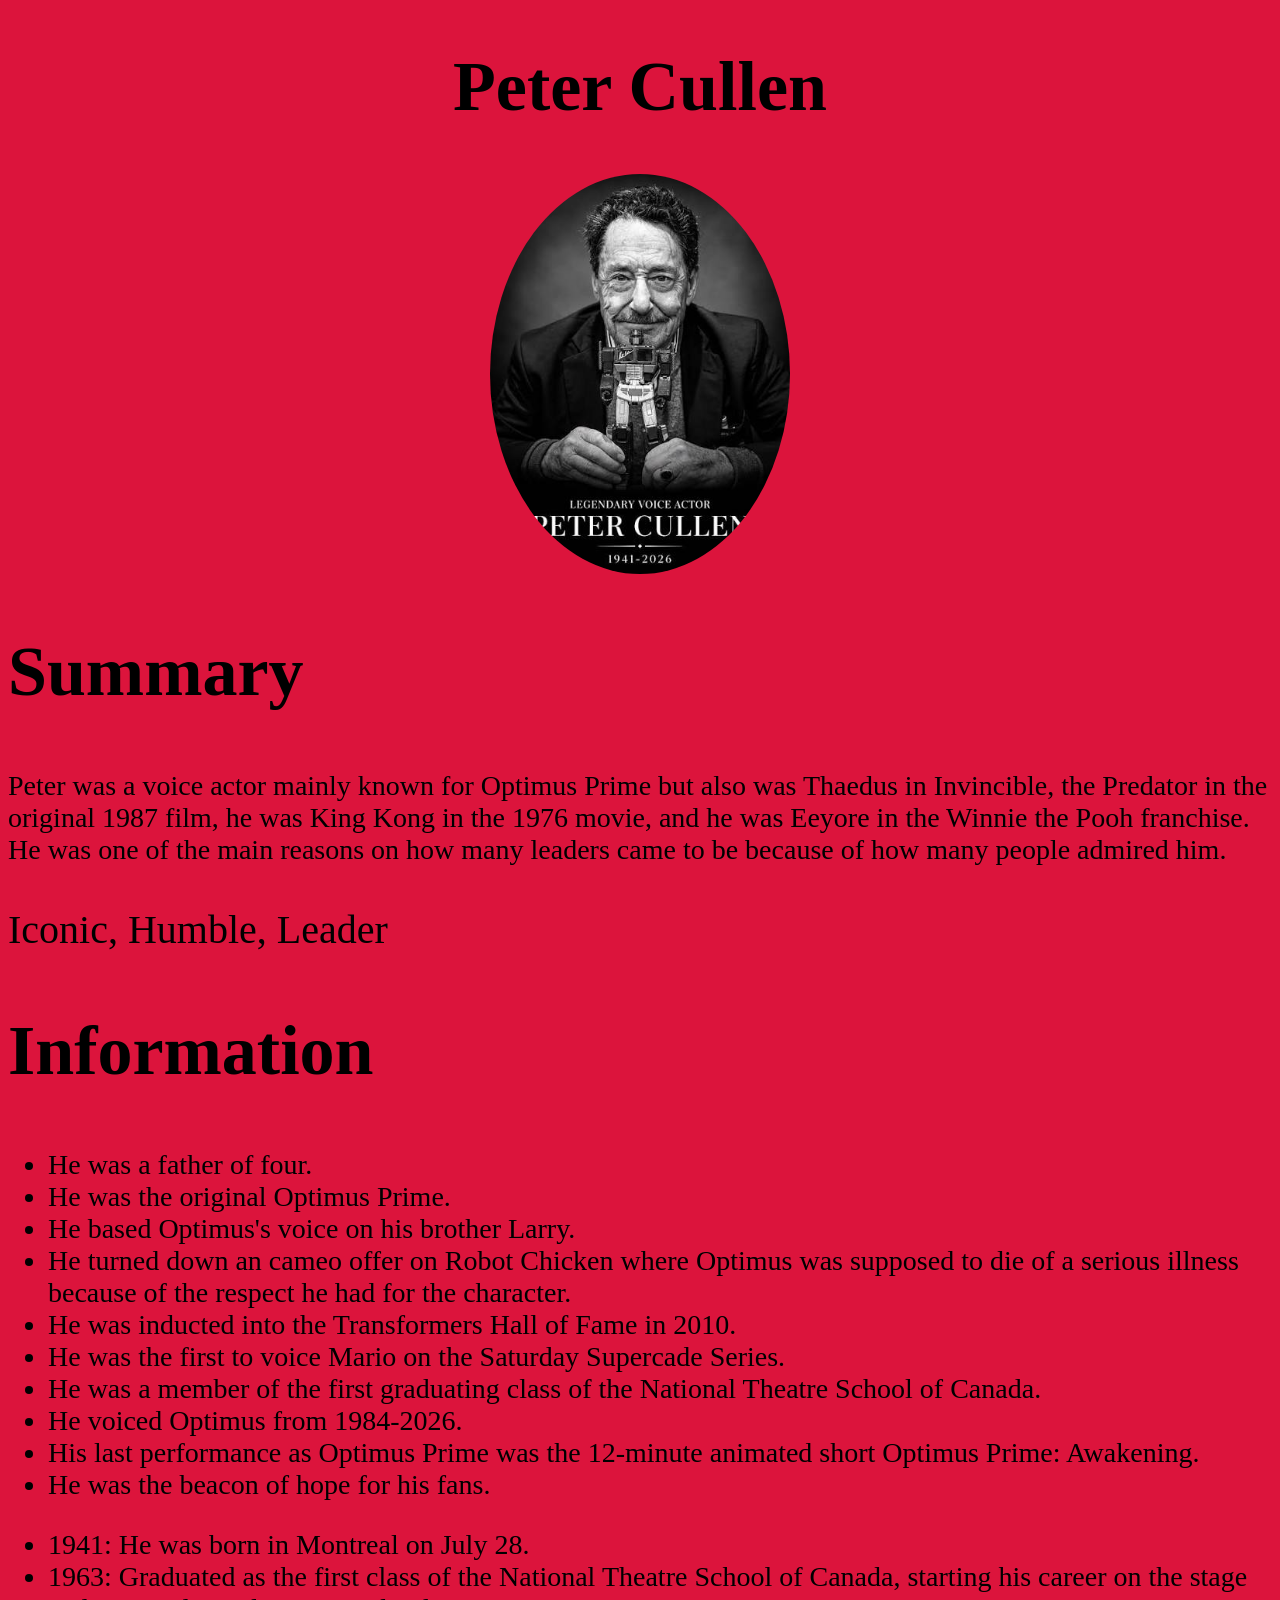
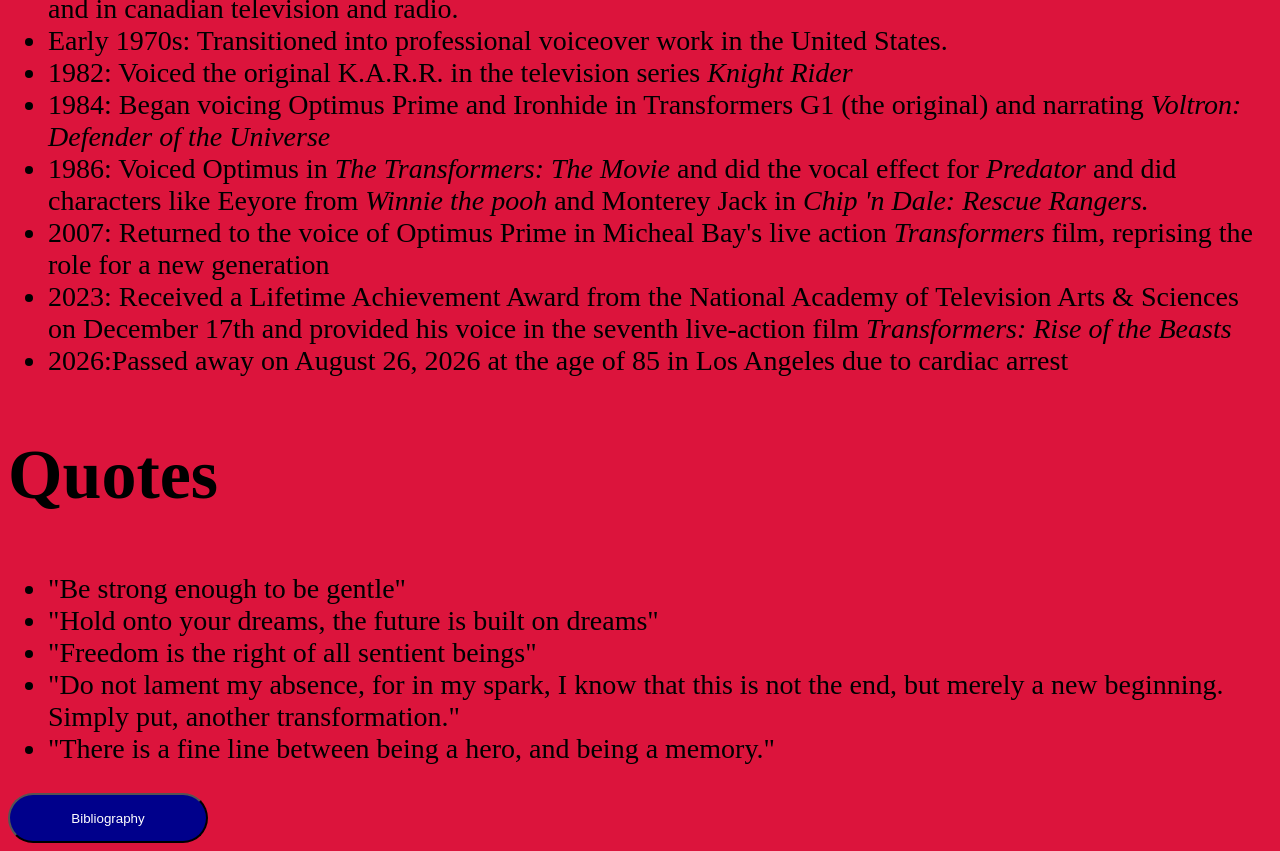
<file: index.html>
<!DOCTYPE html>
<html>
<head>
	<link rel="stylesheet" type="text/css" href="style.css">
	<title>THE Optimus Prime</title>
</head>
<body>
	<div>
		<h1 class="header"><b>Peter Cullen</b></h1>
	</div>
	<img src="images.jpg" 
	class="peter-img">
	<h2 class="header-2"><b>Summary</b></h2>
	<p>Peter was a voice actor mainly known for Optimus Prime but also was Thaedus in Invincible, the Predator in the original 1987 film, he was King Kong in the 1976 movie, and he was Eeyore in the Winnie the Pooh franchise. He was one of the main reasons on how many leaders came to be because of how many people admired him.</p>
	<p class="P-1">Iconic, Humble, Leader</p>
	<div>
	<h2 class="header-2"><b>Information</b></h2>
	</div>
<div>
	<ul>
		<li>He was a father of four.</li>
		<li>He was the original Optimus Prime.</li>
		<li>He based Optimus's voice on his brother Larry.</li>
		<li>He turned down an cameo offer on Robot Chicken where Optimus was supposed to die of a serious illness because of the respect he had for the character.</li>
		<li>He was inducted into the Transformers Hall of Fame in 2010.</li>
		<li>He was the first to voice Mario on the Saturday Supercade Series.</li>
		<li>He was a member of the first graduating class of the National Theatre School of Canada.</li>
		<li>He voiced Optimus from 1984-2026.</li>
		<li>His last performance as Optimus Prime was the 12-minute animated short Optimus Prime: Awakening.</li>
		<li>He was the beacon of hope for his fans.</li>
	</ul>
</div>
<div>
	<ul>
		<li>1941: He was born in Montreal on July 28.</li>
		<li>1963: Graduated as the first class of the National Theatre School of Canada, starting his career on the stage and in canadian television and radio.</li>
		<li>Early 1970s: Transitioned into professional voiceover work in the United States.</li>
		<li>1982: Voiced the original K.A.R.R. in the television series <i>Knight Rider</i></li>
		<li>1984: Began voicing Optimus Prime and Ironhide in Transformers G1 (the original) and narrating <i>Voltron: Defender of the Universe</i></li>
		<li>1986: Voiced Optimus in <i>The Transformers: The Movie</i> and did the vocal effect for <i>Predator</i> and did characters like Eeyore from <i>Winnie the pooh</i> and Monterey Jack in <i>Chip 'n Dale: Rescue Rangers.</i></li>
		<li>2007: Returned to the voice of Optimus Prime in Micheal Bay's live action <i>Transformers</i> film, reprising the role for a new generation</li>
		<li>2023: Received a Lifetime Achievement Award from the National Academy of Television Arts & Sciences on December 17th and provided his voice in the seventh live-action film <i>Transformers: Rise of the Beasts</i></li>
		<li>2026:Passed away on August 26, 2026 at the age of 85 in Los Angeles due to cardiac arrest</li>
	</ul>
</div>
	<h2 class="header-2"> Quotes </h2>
	<ul>
		<li>"Be strong enough to be gentle"</li>
		<li>"Hold onto your dreams, the future is built on dreams"</li>
		<li>"Freedom is the right of all sentient beings"</li>
		<li>"Do not lament my absence, for in my spark, I know that this is not the end, but merely a new beginning. Simply put, another transformation."</li>
		<li>"There is a fine line between being a hero, and being a memory."</li>
	</ul>
<a href="bibliography.html">
<button class="Button">Bibliography</button>
</a>
</body>
</html>
</file>
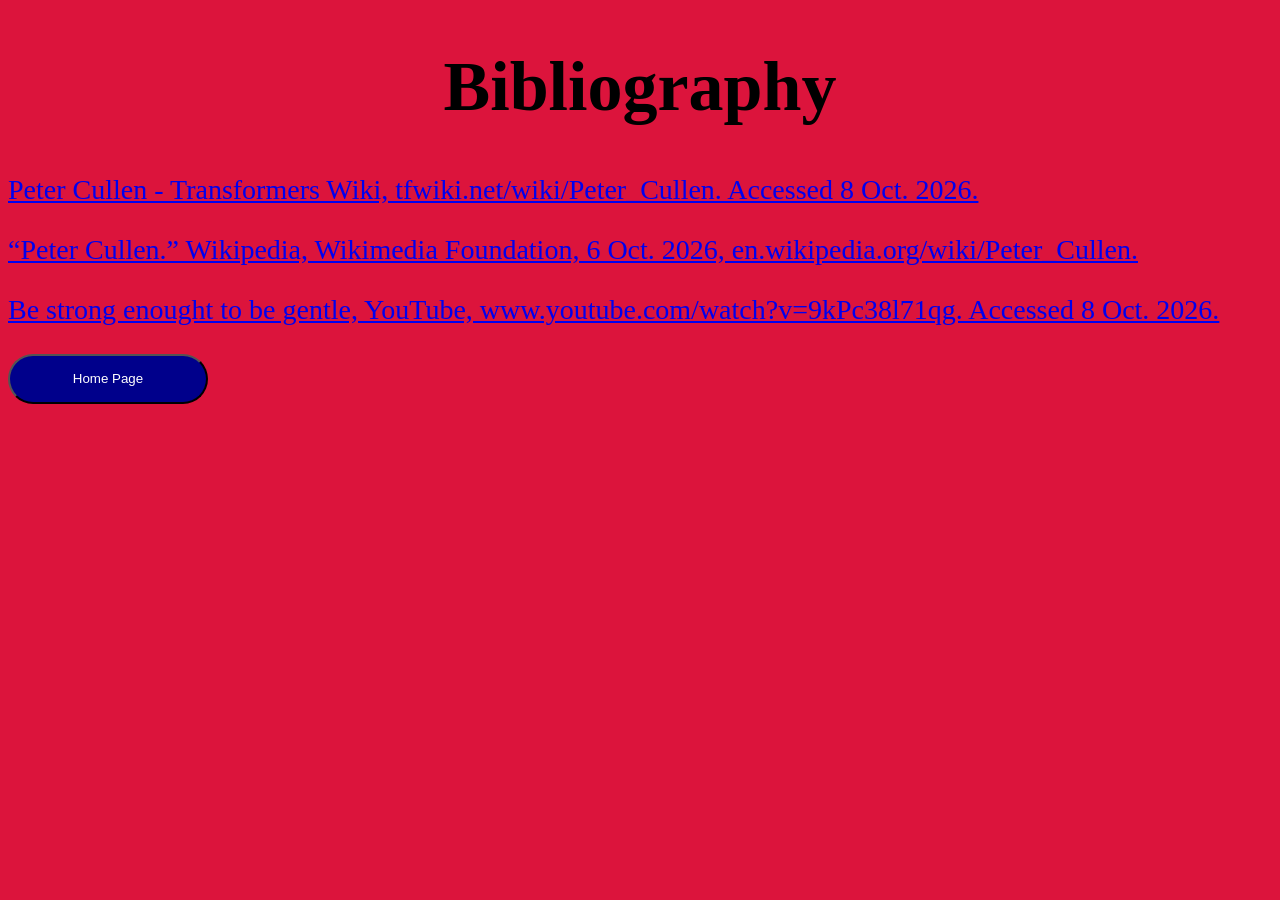
<file: bibliography.html>
<!DOCTYPE html>
<html>
<head>
	<link rel="stylesheet" type="text/css" href="style.css">
	<title></title>
</head>
<body>
<h1 class="header"><b>Bibliography</b></h1>

<a href="https://tfwiki.net/wiki/Peter_Cullen"><p>Peter Cullen - Transformers Wiki, tfwiki.net/wiki/Peter_Cullen. Accessed 8 Oct. 2026.</p></a>

<a href="https://en.wikipedia.org/wiki/Peter_Cullen"><p>“Peter Cullen.” Wikipedia, Wikimedia Foundation, 6 Oct. 2026, en.wikipedia.org/wiki/Peter_Cullen.</p></a>

<a href="https://www.youtube.com/watch?v=9kPc38l71qg"><p>Be strong enought to be gentle, YouTube, www.youtube.com/watch?v=9kPc38l71qg. Accessed 8 Oct. 2026.</p></a>
<a href="index.html">
<button class="Button">Home Page</button>
</a>
</body>
</html>
</file>
<file: style.css>
.header {
	text-align: center;
	font-size: 70px;
	font-family: serif;
}
.header-2 {
	font-size: 70px;
}
.P-1 {
	font-size: 40px;
}
.peter-img {
	width:300px;
	height:400px;
	object-fit:cover;
	border-radius:50%;
	display: block;
	margin: 0 auto;
}
.Button {
	width: 200px;
	height: 50px;
	border-radius: 25px;
	background-color: #00008B;
	color: white;

}

body {
	background-color: #DC143C;
}
p {
	font-size: 28px;
}
ul {
	font-size: 28px;
}
</file>
